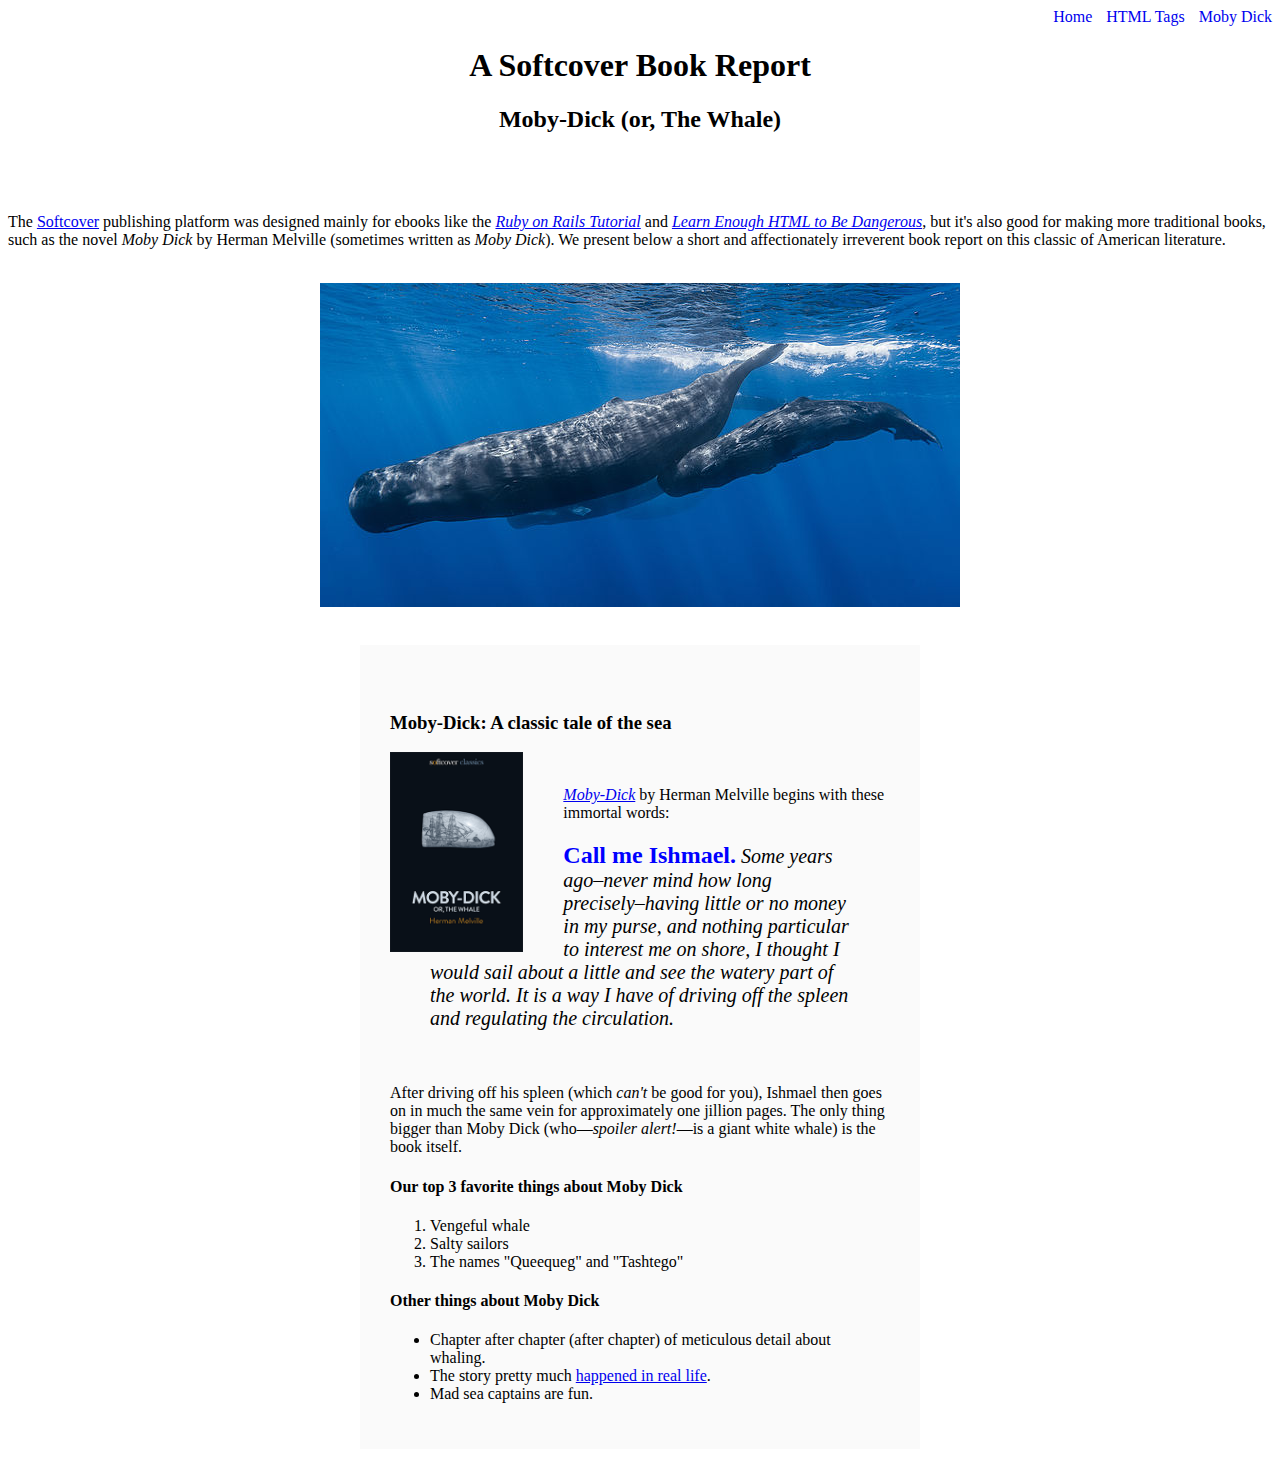
<file: moby_dick.html>
<!DOCTYPE html>
<html lang="en" dir="ltr">
  <head>
    <title>Moby Dick</title>
    <meta charset="utf-8">
  </head>
  <body>

    <div style="text-align: right;">
      <a href="index.html" style="text-decoration: none;">Home</a>
      <a href="tags.html" style="margin: 0 0 0 10px; text-decoration: none;">HTML Tags</a>
      <a href="moby_dick.html" style="margin: 0 0 0 10px; text-decoration: none;">Moby Dick</a>
    </div>

    <!-- Much here to be styled, will do so in the last section -->
    <header style="text-align: center; margin: 0 0 80px">
      <h1 style="text-align: center;">A Softcover Book Report</h1>
      <h2 style="text-align: center;">Moby-Dick (or, The Whale)</h2>
    </header>

    <div>
      <p>
        The <a href="https://www.softcover.io/">Softcover</a> publishing platform was designed mainly for ebooks like the <a href="https://railstutorial.org/book"><em>Ruby on Rails Tutorial</em></a> and <a href="https://learnenough.com/html"><em>Learn Enough HTML to Be Dangerous</em></a>, but it's also good for making more traditional books, such as the novel <em>Moby Dick</em> by Herman Melville (sometimes written as <em>Moby Dick</em>). We present below a short and affectionately irreverent book report on this classic of American literature.
      </p>
    </div>

    ​<a href="https://commons.wikimedia.org/wiki/File:Sperm_whale_pod.jpg">
      ​<img src="images/sperm_whales.jpg" style="display: block; margin: 0 auto;">
​    </a>

    <div style="width: 500px; margin: 20px auto; padding: 30px; background-color: #fafafa">

      ​<h3>Moby-Dick: A classic tale of the sea</h3>

      ​<a href="https://www.softcover.io/read/6070fb03/moby-dick" target="_blank" rel="noopener">
        ​<img src="images/moby_dick.png" alt="Moby Dick" height="200px" style="float: left; margin: 0 40px 0 0;">
      ​</a>

      ​<p>
        <a href="https://www.softcover.io/read/6070fb03/moby-dick"
        ​target="_blank" rel="noopener"><em>Moby-Dick</em></a> by Herman Melville begins with these immortal words:
      ​</p>

      <blockquote style="font-style: italic; font-size: 20px;">
      <span style="font-style: normal; font-size: 24px; font-weight: bold; color: #0000ff">Call me Ishmael.</span> Some years ago–never mind how long precisely–having little or no money in my purse, and nothing
       ​ particular to interest me on shore, I thought I would sail about a little and see the watery part of the world. It is a way I have of driving off the spleen and regulating the circulation.
      </blockquote>

      ​<p>
      ​After driving off his spleen (which <em>can't</em> be good for you),
      ​ Ishmael then goes on in much the same vein for approximately one jillion pages. The only thing bigger than Moby Dick (who—<em>spoiler
      ​ alert!</em>—is a giant white whale) is the book itself.
      </p>

      <h4>Our top 3 favorite things about Moby Dick</h4>

      <ol>
        <li>Vengeful whale</li>
        <li>Salty sailors</li>
        <li>The names "Queequeg" and "Tashtego"</li>
      </ol>

      <h4>Other things about Moby Dick</h4>

      <ul>
      <li>Chapter after chapter (after chapter) of meticulous detail about whaling.</li>
      <li>
        The story pretty much <a href="https://en.wikipedia.org/wiki/Essex_(whaleship)" target="_blank" rel="noopener">happened in real life</a>.
      </li>
      <li>Mad sea captains are fun.</li>
      </ul>


    </div>

  </body>
</html>
</file>
